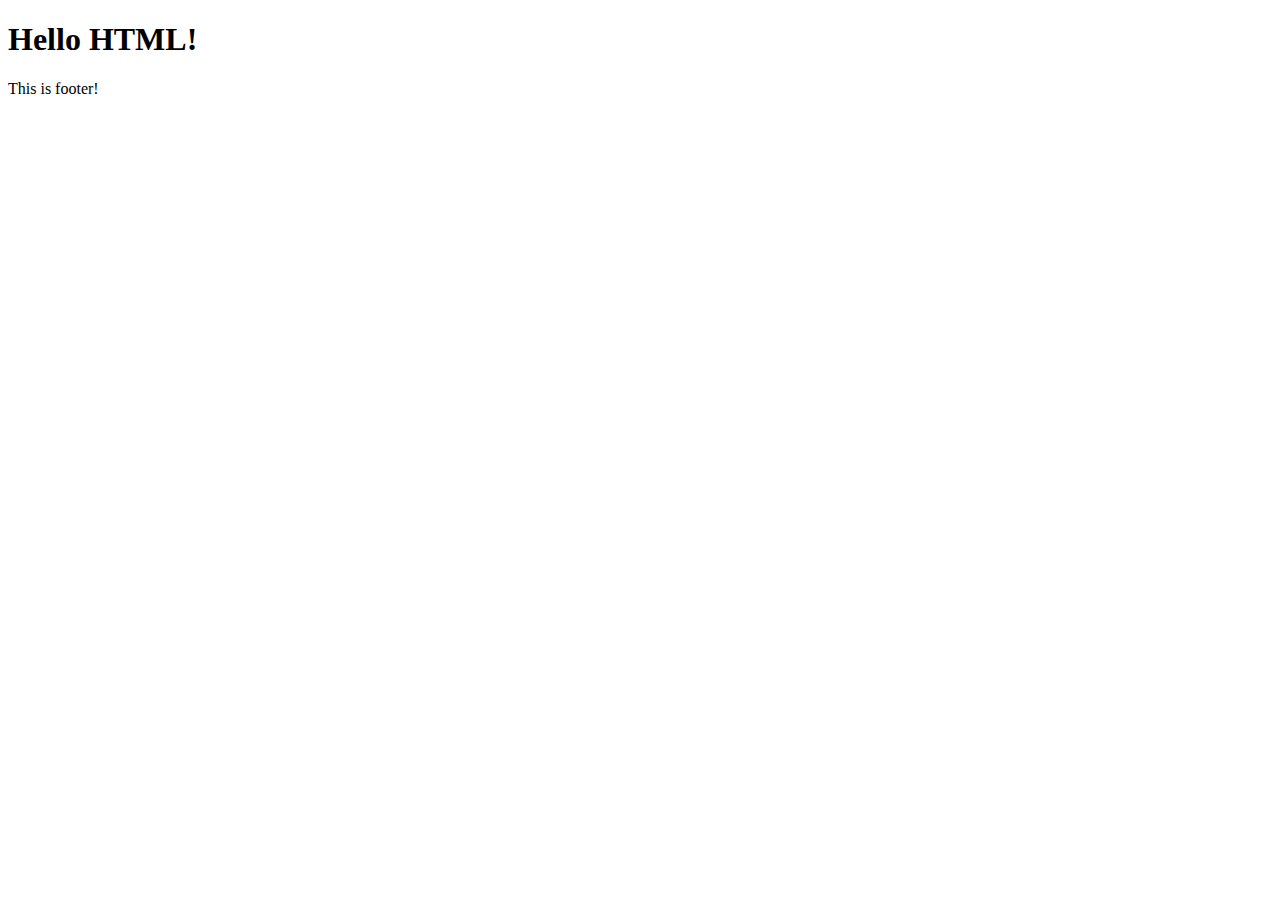
<file: HTML and CSS/index.html>
<!DOCTYPE html>
<html lang="en">
    <head>
        <meta charset="UTF-8">
        <title>HTML Example</title>
    </head>

    <body>
        <h1>Hello HTML!</h1>
    </body>

    <footer>
        <p>This is footer!</p>
    </footer>

</html>
</file>
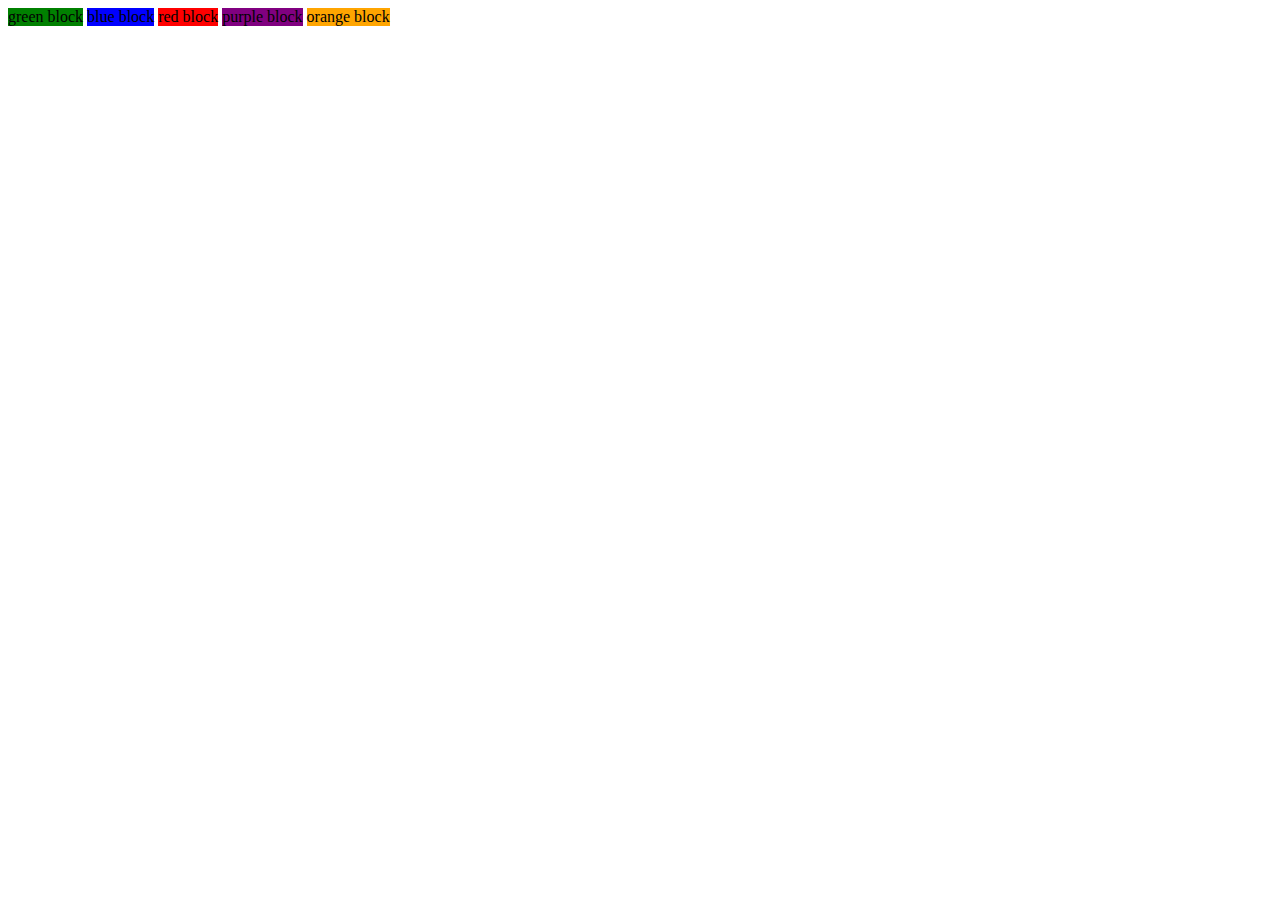
<file: HTML and CSS/blocks.html>
<!DOCTYPE html>
<html>
    <head>
        <title>Color BLocks</title>
        <link rel="stylesheet" type="text/css" href="styleBlocks.css">
    </head>
    <body>
        <div class="green">green block</div>
        <div class="blue">blue block</div>
        <div class="red">red block</div>
        <div class="purple">purple block</div>
        <div class="orange">orange block</div>
    </body>
</html>
</file>
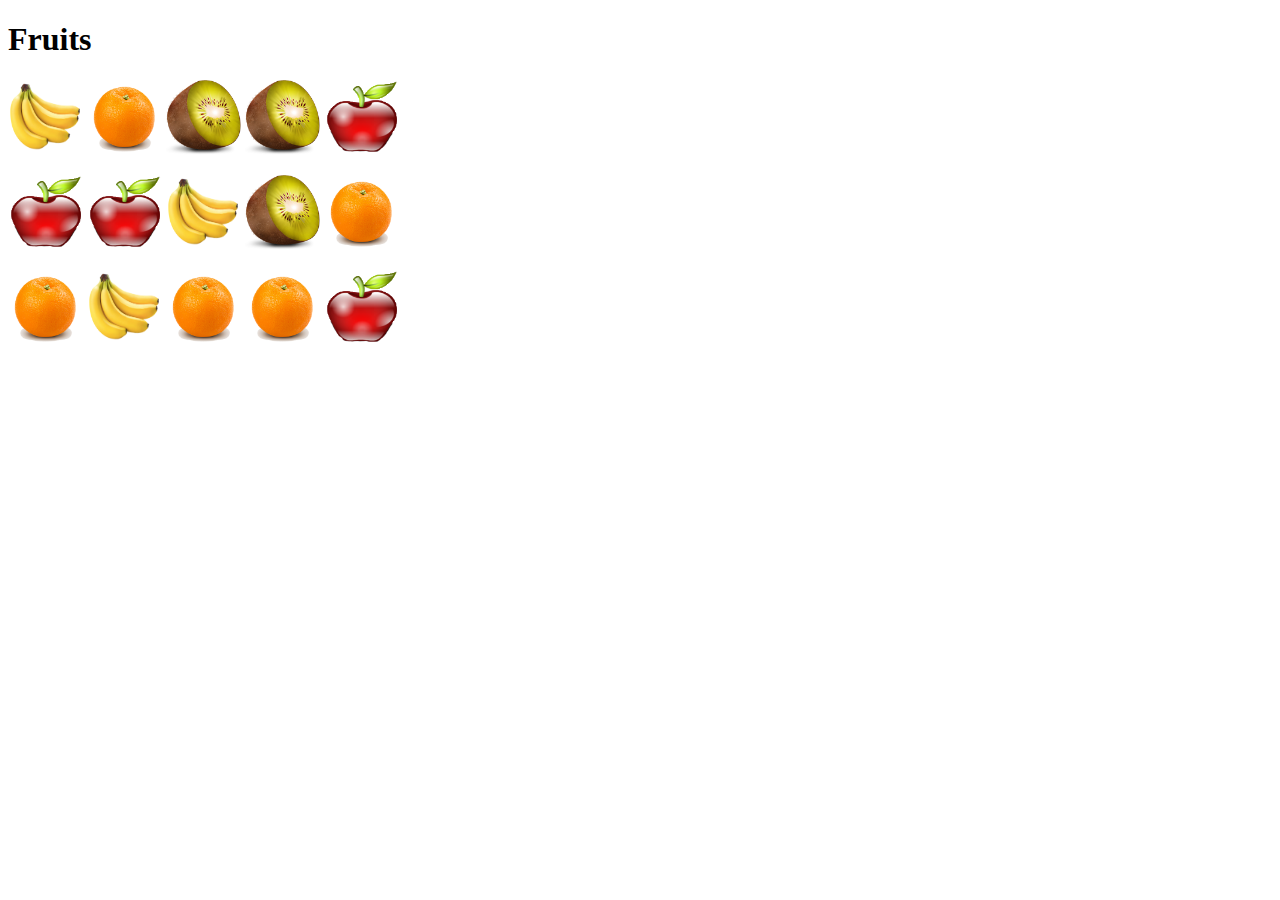
<file: HTML and CSS/Fruits.html>
<!DOCTYPE html>
<html lang="en">
<head>
    <meta charset="UTF-8">
    <title>Fruits</title>
</head>
<body>
<h1>Fruits</h1>
        <p><img src="banana.png" width="75" height="75" />
            <img src="orange.png" width="75" height="75" />
            <img src="kiwi.png" width="75" height="75" />
            <img src="kiwi.png" width="75" height="75" />
            <img src="apple.png" width="75" height="75" /></p>

        <p><img src="apple.png" width="75" height="75" />
            <img src="apple.png" width="75" height="75" />
            <img src="banana.png" width="75" height="75" />
            <img src="kiwi.png" width="75" height="75" />
            <img src="orange.png" width="75" height="75" /></p>

        <p><img src="orange.png" width="75" height="75" />
            <img src="banana.png" width="75" height="75" />
            <img src="orange.png" width="75" height="75" />
            <img src="orange.png" width="75" height="75" />
            <img src="apple.png" width="75" height="75" /></p>




</body>
</html>
</file>
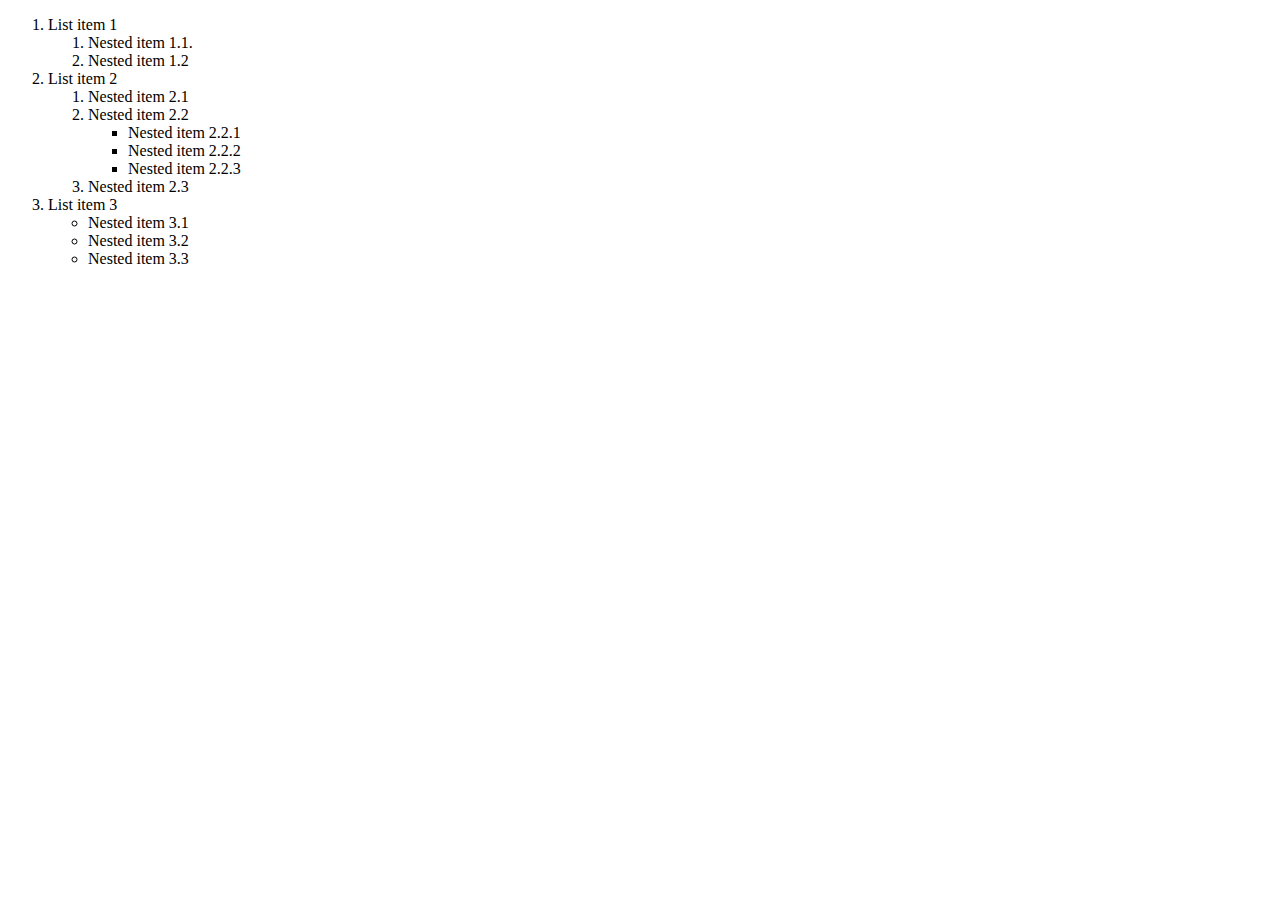
<file: HTML and CSS/Lists.html>
<!DOCTYPE html>
<html lang="en">
<head>
    <meta charset="UTF-8">
    <title>Lists</title>
</head>
<body>
<ol><li>List item 1</li>
    <ol><li>Nested item 1.1.</li>
        <li>Nested item 1.2</li></ol>
    <li>List item 2</li>
    <ol><li>Nested item 2.1</li>
        <li>Nested item 2.2</li>
        <ul style="list-style-type:square"><li>Nested item 2.2.1</li>
            <li>Nested item 2.2.2</li>
            <li>Nested item 2.2.3</li></ul>
        <li>Nested item 2.3</li></ol>
    <li>List item 3</li>
    <ul style="list-style-type:circle"><li>Nested item 3.1</li>
        <li>Nested item 3.2</li>
        <li>Nested item 3.3</li></ul>
</ol>



</body>
</html>
</file>
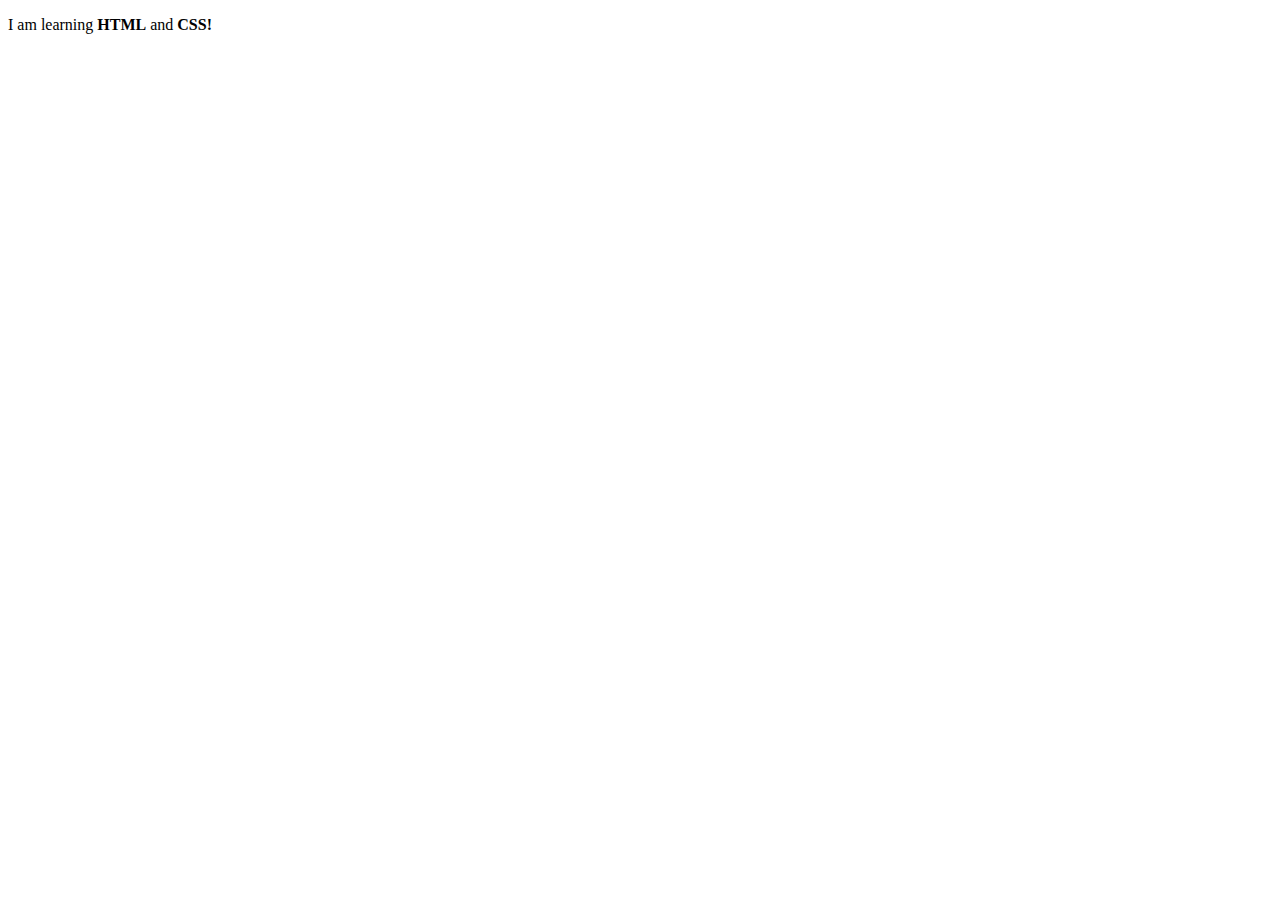
<file: HTML and CSS/welcome.html>
<!DOCTYPE html>
<html lang="en">
    <head>
        <meta charset="UTF-8">
        <title>Welcome!</title>
    </head>
    <body>
        <p>
            I am learning <b>HTML</b> and <b>CSS!</b>
        </p>
        
    </body>
</html>
</file>
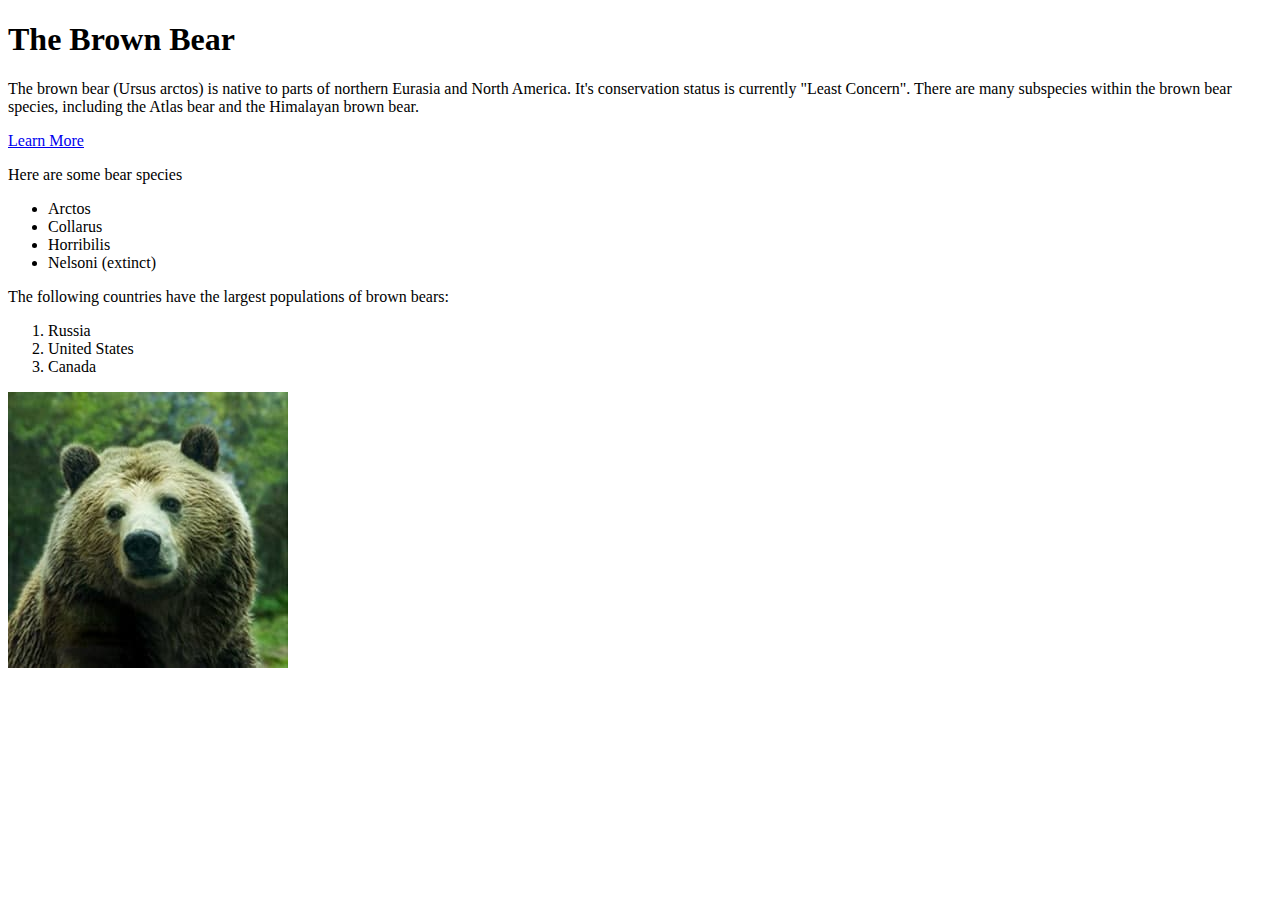
<file: HTML and CSS/wiki-page.html>
<!DOCTYPE html>
<html lang="en">
<head>
    <meta charset="UTF-8">
    <title>The Brown Bear</title>

</head>
<body>
    <h1>The Brown Bear</h1>
    <p>The brown bear (Ursus arctos) is native to parts of northern Eurasia and North America.
    It's conservation status is currently "Least Concern". There are many subspecies within
    the brown bear species, including the Atlas bear and the Himalayan brown bear.</p>
    <a href="https://en.wikipedia.org/wiki/Brown_bear" target="_blank">Learn More</a>
    <p>Here are some bear species</p>
    <ul><li>Arctos</li>
        <li>Collarus</li>
        <li>Horribilis</li>
        <li>Nelsoni (extinct)</li></ul>
    <p>The following countries have the largest populations of brown bears:</p>
    <ol><li>Russia</li>
    <li>United States</li>
    <li>Canada</li></ol>

    <img src="bear.jpg" alt="Picture of a brown bear">

</body>
</html>
</file>
<file: HTML and CSS/styleBlocks.css>
.green {
    background-color: green;
}

.blue {
    background-color: blue;
}

.red {
    background-color: red;
}

.purple {
    background-color: purple;
}

.orange {
    background-color: orange;
}

div {
    display: inline-block;
}
</file>
